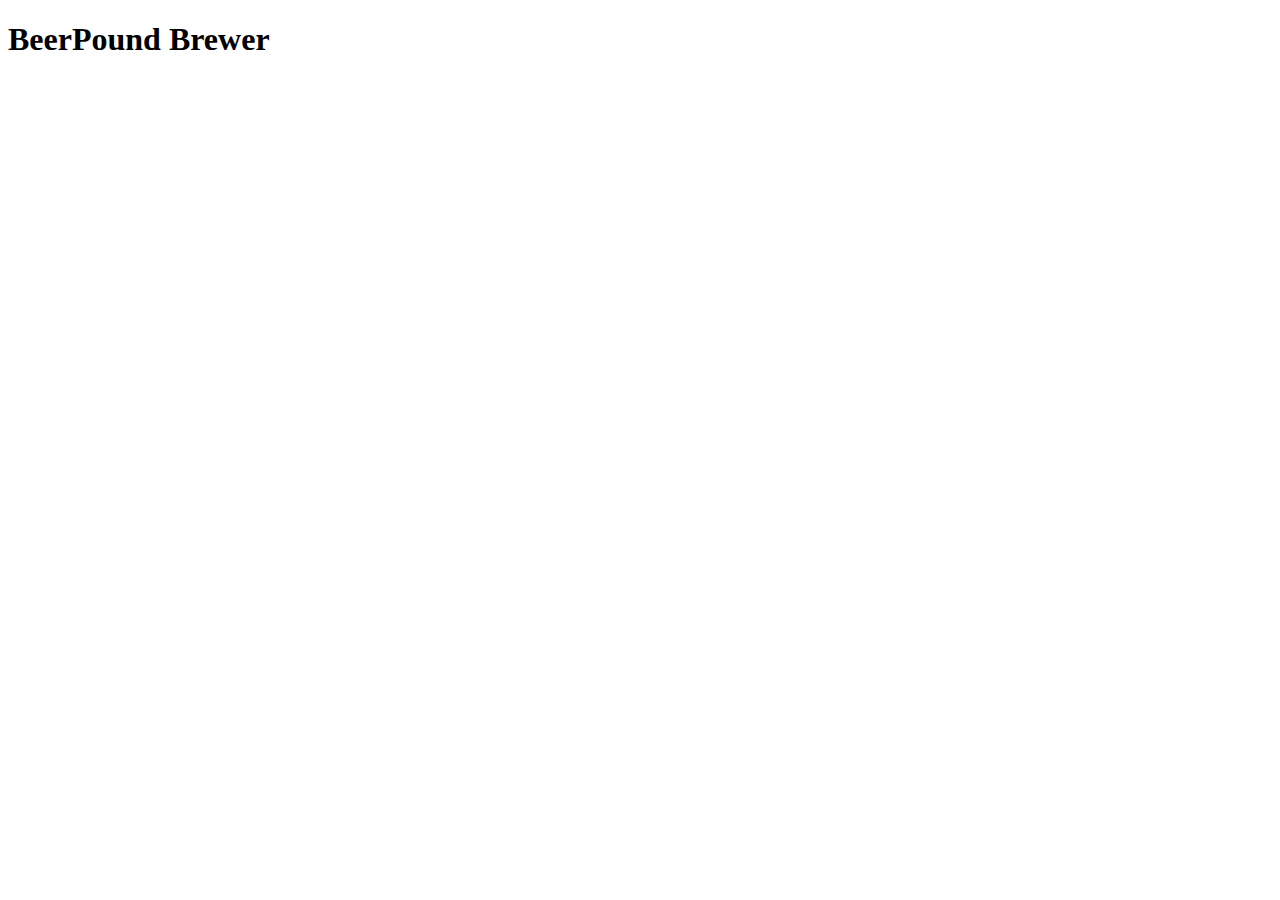
<file: src/main/webapp/views/index.html>
<!DOCTYPE html>
<html xmlns:th="http://www.thymeleaf.org">
<head>
<meta charset="ISO-8859-1">

<title>BeerPound</title>
</head>
<body>
   <h1>BeerPound Brewer</h1>
   <p th:text="${message}"></p>
</body>
</html>
</file>
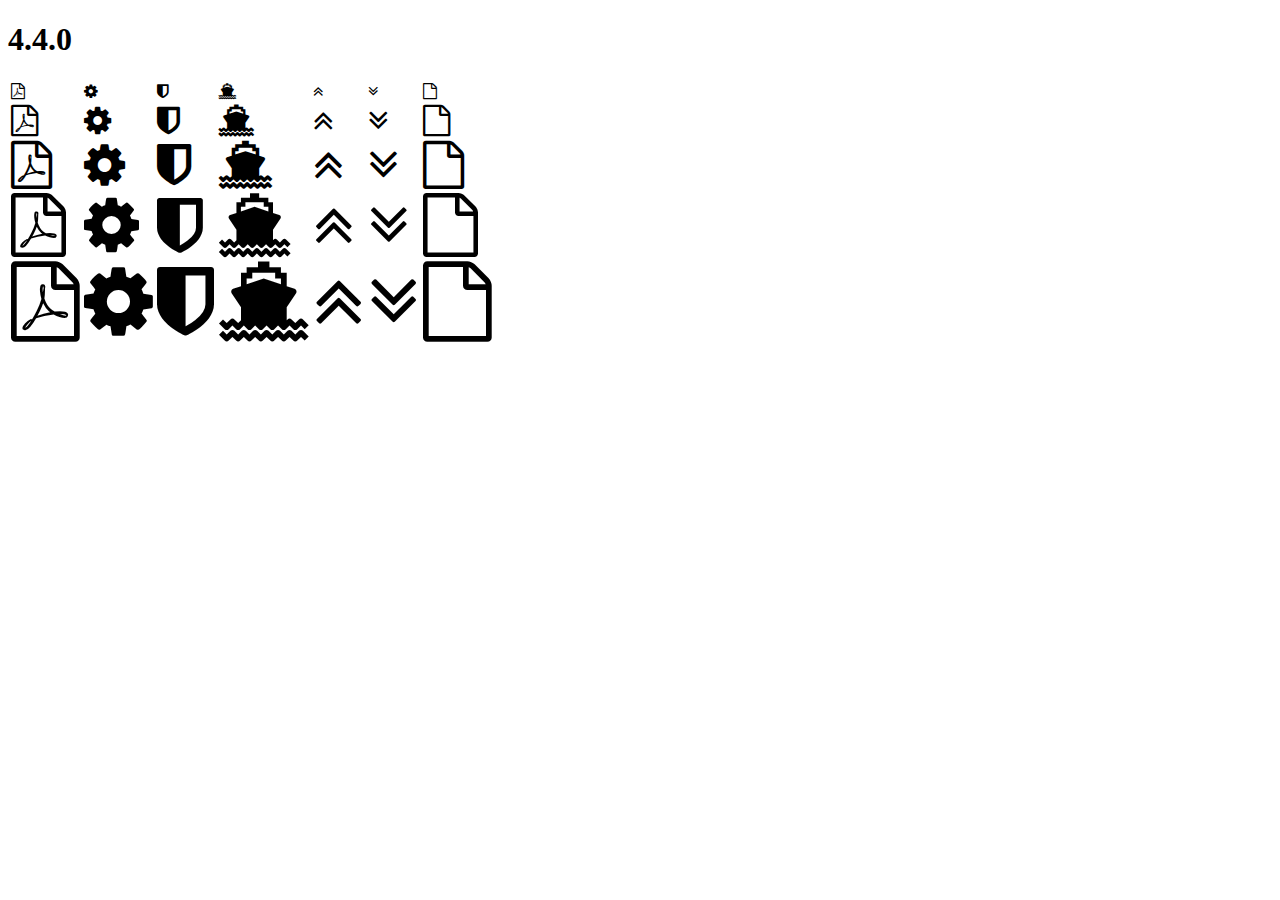
<file: src/main/resources/static/layout/vendors/font-awesome/fonts/4.4.0/index.html>
<!DOCTYPE html>
<html>
  <head>
    <link rel="stylesheet" href="https://maxcdn.bootstrapcdn.com/font-awesome/4.4.0/css/font-awesome.css" />
  </head>

  <body>
    <h1>4.4.0</h1>
    <table>
      <tr>
        <td><i class="fa fa-1x fa-file-pdf-o"></i></td>
        <td><i class="fa fa-1x fa-cog"></i></td>
        <td><i class="fa fa-1x fa-shield"></i></td>
        <td><i class="fa fa-1x fa-ship"></i></td>
        <td><i class="fa fa-1x fa-angle-double-up"></i></td>
        <td><i class="fa fa-1x fa-angle-double-down"></i></td>
        <td><i class="fa fa-1x fa-file-o"></i></td>
      </tr>
      <tr>
        <td><i class="fa fa-2x fa-file-pdf-o"></i></td>
        <td><i class="fa fa-2x fa-cog"></i></td>
        <td><i class="fa fa-2x fa-shield"></i></td>
        <td><i class="fa fa-2x fa-ship"></i></td>
        <td><i class="fa fa-2x fa-angle-double-up"></i></td>
        <td><i class="fa fa-2x fa-angle-double-down"></i></td>
        <td><i class="fa fa-2x fa-file-o"></i></td>
      </tr>
      <tr>
        <td><i class="fa fa-3x fa-file-pdf-o"></i></td>
        <td><i class="fa fa-3x fa-cog"></i></td>
        <td><i class="fa fa-3x fa-shield"></i></td>
        <td><i class="fa fa-3x fa-ship"></i></td>
        <td><i class="fa fa-3x fa-angle-double-up"></i></td>
        <td><i class="fa fa-3x fa-angle-double-down"></i></td>
        <td><i class="fa fa-3x fa-file-o"></i></td>
      </tr>
      <tr>
        <td><i class="fa fa-4x fa-file-pdf-o"></i></td>
        <td><i class="fa fa-4x fa-cog"></i></td>
        <td><i class="fa fa-4x fa-shield"></i></td>
        <td><i class="fa fa-4x fa-ship"></i></td>
        <td><i class="fa fa-4x fa-angle-double-up"></i></td>
        <td><i class="fa fa-4x fa-angle-double-down"></i></td>
        <td><i class="fa fa-4x fa-file-o"></i></td>
      </tr>
      <tr>
        <td><i class="fa fa-5x fa-file-pdf-o"></i></td>
        <td><i class="fa fa-5x fa-cog"></i></td>
        <td><i class="fa fa-5x fa-shield"></i></td>
        <td><i class="fa fa-5x fa-ship"></i></td>
        <td><i class="fa fa-5x fa-angle-double-up"></i></td>
        <td><i class="fa fa-5x fa-angle-double-down"></i></td>
        <td><i class="fa fa-5x fa-file-o"></i></td>
      </tr>
    </table>
  </body>

</html>
</file>
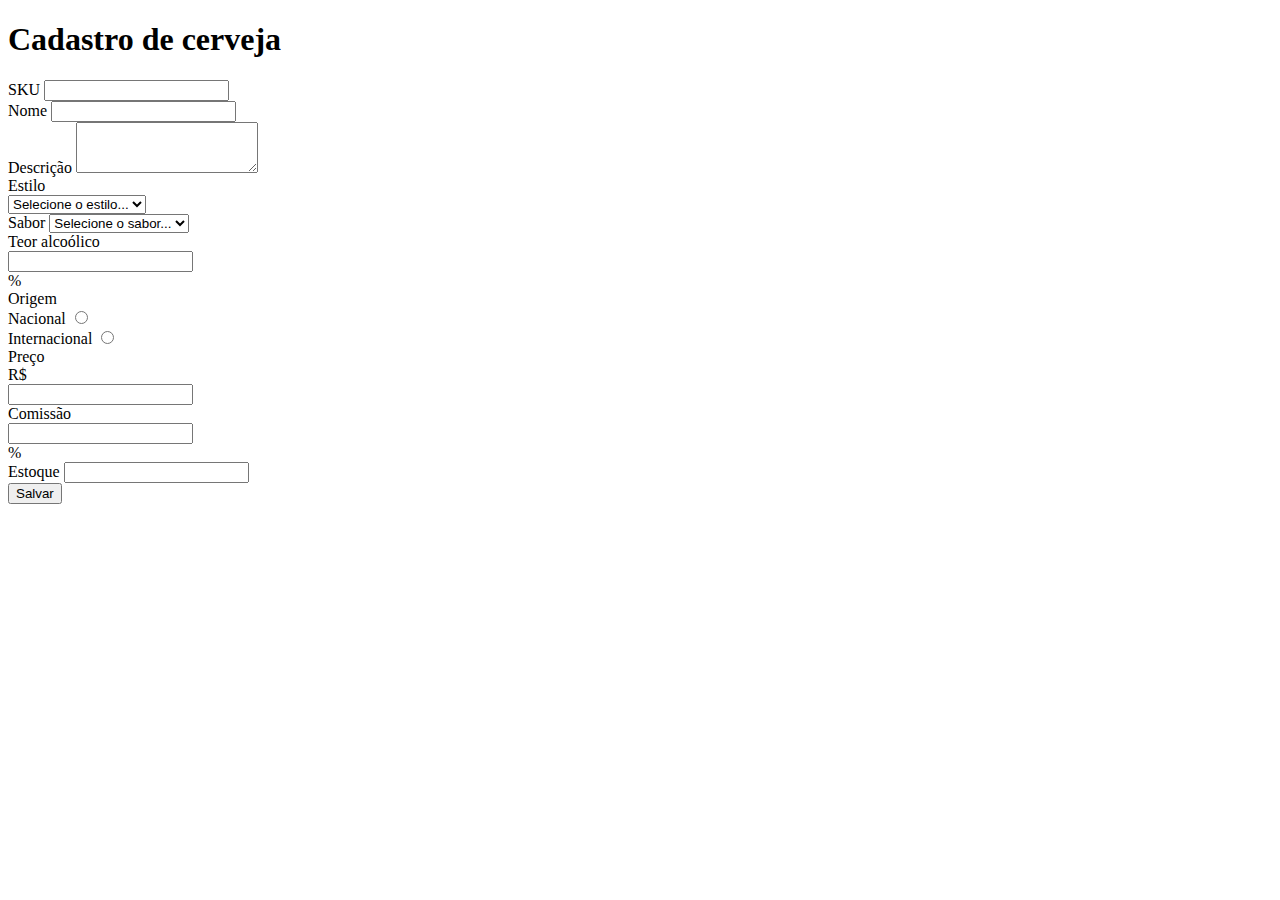
<file: src/main/webapp/views/beer/add-beer.html>
<!DOCTYPE html>
<html lang="pt" 
  xmlns:th="http://www.thymeleaf.org"
  xmlns:layout="http://www.ultraq.net.nz/thymeleaf/layout"
  layout:decorator="~{templates/default}"
>
  <head>
    <title>Cadastro de Cervejas</title>
  </head>
  
  <section layout:fragment="content">
  
    <div class="page-header">
      <div class="container-fluid">
        <h1>
          Cadastro de cerveja
        </h1>
      </div>
    </div>

    <div class="container-fluid">
  
      <!-- <div class="alert  alert-danger  alert-dismissible" role="alert">
        <button type="button" class="close" data-dismiss="alert" aria-label="Close"><span aria-hidden="true">&times;</span></button>
        <i class="fa  fa-exclamation-circle"></i> Já existe um produto com o nome informado.
      </div> -->
    
      <form th:object="${beer}" method="post" class="form-vertical  js-form-loading">
        
        <div class="row">
          <div class="col-sm-2 form-group">
            <label for="sku">SKU</label>
            <input id="sku" th:field="*{sku}" type="text" class="form-control"/>
          </div>
          
          <div class="col-sm-10 form-group">
            <label for="nome">Nome</label>
            <input id="nome" th:field="*{name}" type="text" class="form-control"/>
          </div>
        </div>
    
        <div class="form-group">
          <label for="descricao">Descrição</label>
          <textarea id="descricao" th:field="*{description}" rows="3" class="form-control"></textarea>
        </div>
    
        <div class="row">
          <div class="col-sm-3 form-group">
            <label for="estilo">Estilo</label>
            <div class="bw-field-action">
              <select class="form-control">
                <option value="">Selecione o estilo...</option>
              </select>
              
              <div class="bw-field-action__icon">
                <a href="#" data-toggle="modal" data-target="#modalStyleFastInsert">
                  <i class="glyphicon glyphicon-plus-sign bw-glyphicon-large"></i>
                </a>
              </div>
            </div>            
          </div>
          
          <div class="col-sm-3 form-group">
            <label for="sabor">Sabor</label>
            <select class="form-control">
              <option value="">Selecione o sabor...</option>
            </select>
          </div>
          
          <div class="col-sm-3 form-group">
            <label for="teorAlcoolico">Teor alcoólico</label>
            <div class="input-group">
              <input id="teorAlcoolico" type="text" class="form-control js-money"/>
              <div class="input-group-addon">%</div>
            </div>
          </div>
          
          <div class="col-md-6 col-sm-3 form-group">
            <label for="origim">Origem</label>
            <div>
              <div class="radio radio-inline">
                <label>Nacional</label>
                <input type="radio" name="origem">
              </div>
              <div class="radio radio-inline">
                <label>Internacional</label>
                <input type="radio" name="origem">
              </div>
            </div>
          </div>
        </div>
        
        <div class="row">
          <div class="col-sm-3 form-group">
            <label for="preco">Preço</label>
            <div class="input-group">
              <div class="input-group-addon">R$</div>
              <input id="preco" type="text" class="form-control js-money"/>
            </div>
          </div>
          
          <div class="col-sm-3 form-group">
            <label for="comissao">Comissão</label>
            <div class="input-group">
              <input id="comissao" type="text" class="form-control js-money"/>
              <div class="input-group-addon">%</div>
            </div>
          </div>
          
          <div class="col-sm-3 form-group">
            <label for="estoque">Estoque</label>
            <input id="estoque" type="text" class="form-control js-number"/>
          </div>
        </div>
        
        <div class="form-group">
          <button class="btn  btn-primary" type="submit">Salvar</button>
        </div>
    
      </form>
    </div>
    
    <div th:replace="style/style-fast-insert :: modal"></div>
  
  </section>
  
</html>
</file>
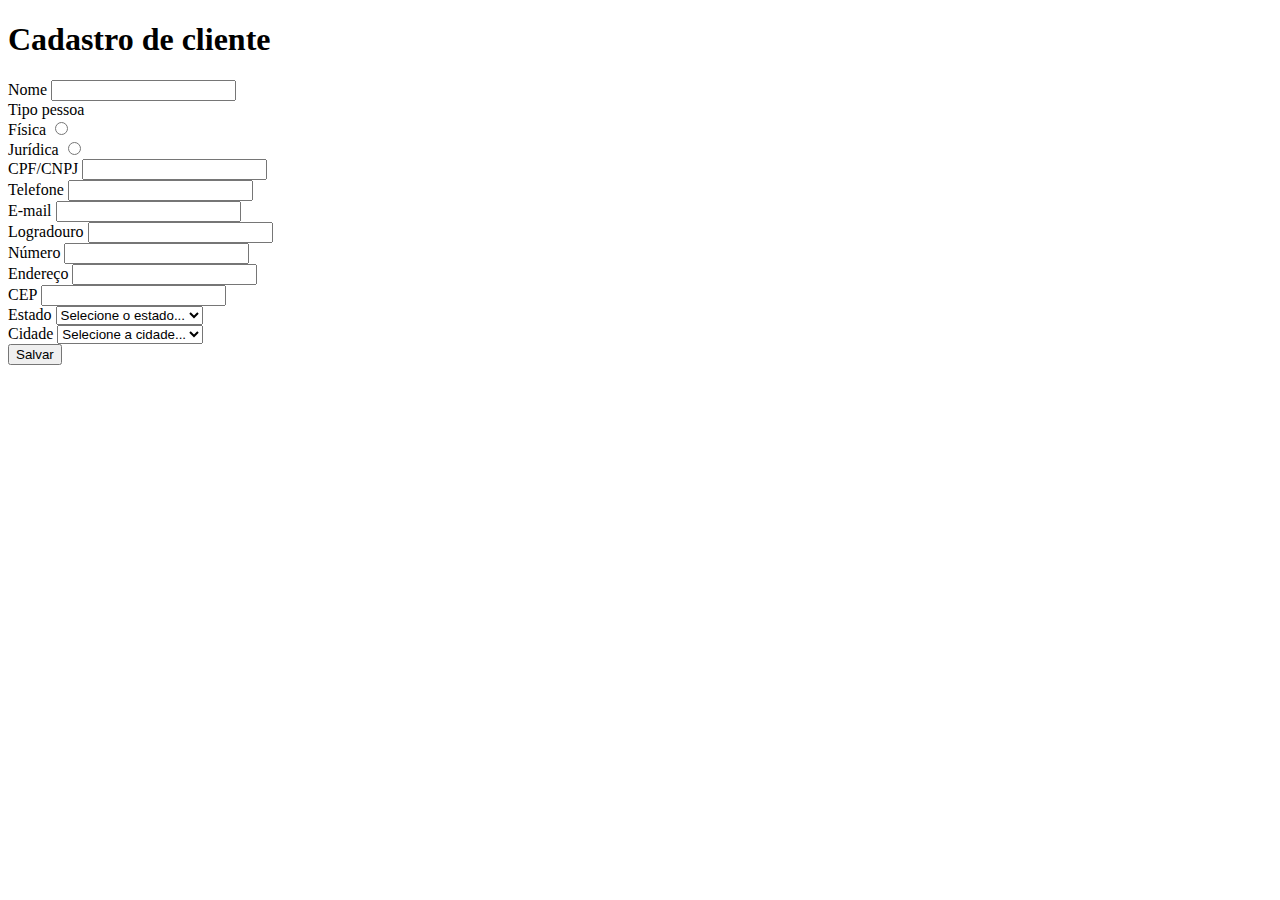
<file: src/main/webapp/views/customer/add-customer.html>
<!DOCTYPE html>
<html lang="pt" 
  xmlns:th="http://www.thymeleaf.org"
  xmlns:layout="http://www.ultraq.net.nz/thymeleaf/layout"
  layout:decorator="~{templates/default}"
>
  <head>
    <title>Cadastro de Clientes</title>
  </head>
  
  <section layout:fragment="content">
  
    <div class="page-header">
      <div class="container-fluid">
        <h1>
          Cadastro de cliente
        </h1>
      </div>
    </div>

    <div class="container-fluid">
    
      <form method="get" class="form-vertical  js-form-loading">
        
        <div class="form-group">
          <label for="nome">Nome</label>
          <input id="nome" type="text" class="form-control"/>
        </div>
        
        <div class="row">
          <div class="col-sm-4 form-group">
            <label for="tipoPessoa">Tipo pessoa</label>
            <div>
              <div class="radio radio-inline">
                <label>Física</label>
                <input type="radio" name="origem">
              </div>
              <div class="radio radio-inline">
                <label>Jurídica</label>
                <input type="radio" name="origem">
              </div>
            </div>
          </div>
          
          <div class="col-sm-8 form-group">
            <label for="cpfCpnj">CPF/CNPJ</label>
            <input id="cpfCpnj" type="text" class="form-control"/>
          </div>
        </div>
        
        <div class="row">
          <div class="col-sm-4 form-group">
            <label for="telefone">Telefone</label>
            <input id="telefone" type="text" class="form-control"/>
          </div>
          
          <div class="col-sm-8 form-group">
            <label for="email">E-mail</label>
            <input id="email" type="text" class="form-control"/>
          </div>
        </div>
        
        <div class="row">
          <div class="col-sm-4 form-group">
            <label for="logradouro">Logradouro</label>
            <input id="logradouro" type="text" class="form-control"/>
          </div>
          
          <div class="col-sm-4 form-group">
            <label for="numero">Número</label>
            <input id="numero" type="text" class="form-control"/>
          </div>
          
          <div class="col-sm-4 form-group">
            <label for="endereco">Endereço</label>
            <input id="endereco" type="text" class="form-control"/>
          </div>
        </div>
        
        <div class="row">
          <div class="col-sm-4 form-group">
            <label for="cep">CEP</label>
            <input id="cep" type="text" class="form-control"/>
          </div>
          
          <div class="col-sm-4 form-group">
            <label for="estado">Estado</label>
            <select class="form-control">
              <option value="">Selecione o estado...</option>
            </select>
          </div>
          
          <div class="col-sm-4 form-group">
            <label for="cidade">Cidade</label>
            <select class="form-control">
              <option value="">Selecione a cidade...</option>
            </select>
          </div>
        </div>
            
        <div class="form-group">
          <button class="btn  btn-primary" type="submit">Salvar</button>
        </div>
    
      </form>
    </div>
  
  </section>
  
</html>
</file>
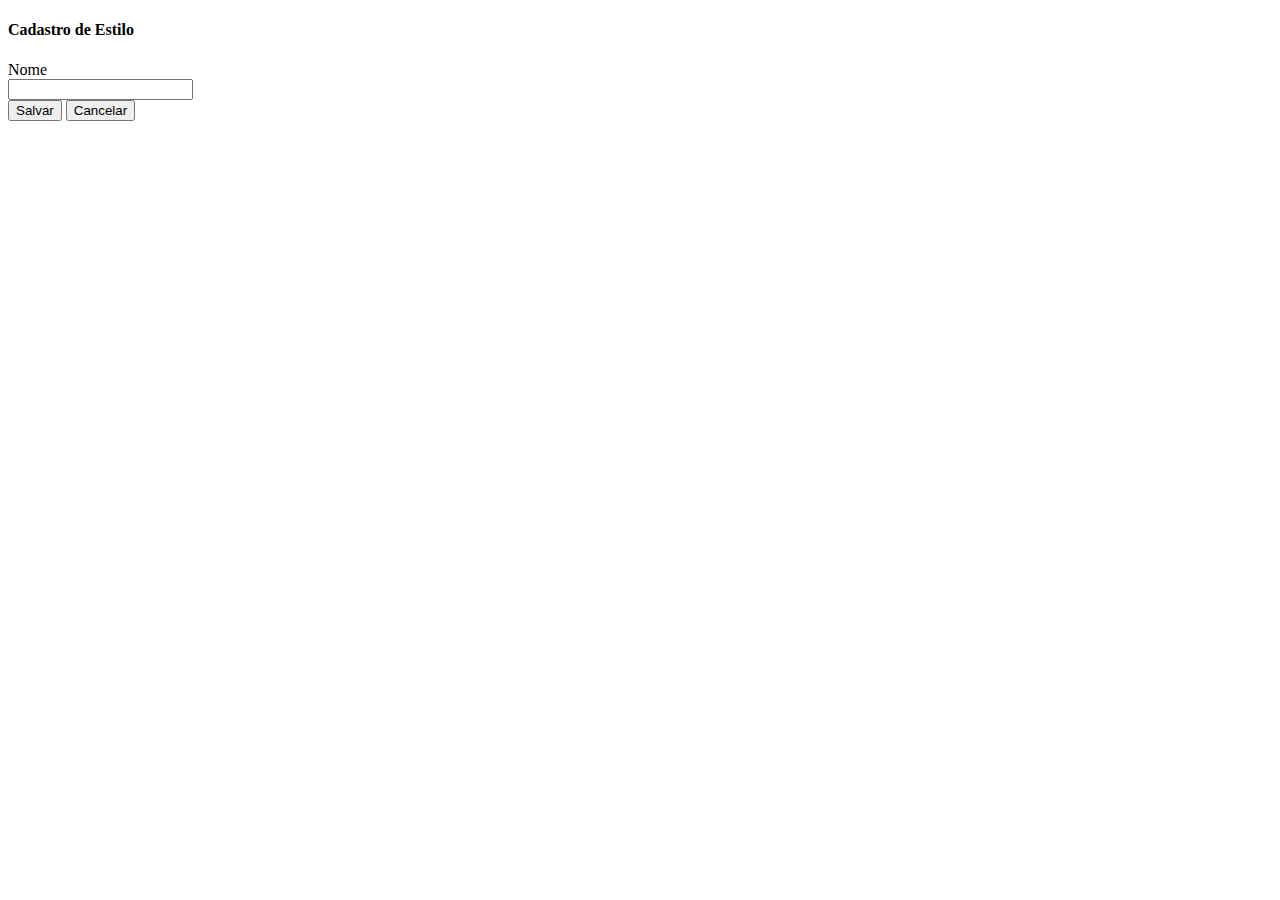
<file: src/main/webapp/views/style/style-fast-insert.html>
<!DOCTYPE html>
<html lang="pt" 
  xmlns:th="http://www.thymeleaf.org"
>
<body>

  <div class="modal fade" id="modalStyleFastInsert" tabindex="-1" role="dialog" th:fragment="modal">
    <div class="modal-dialog modal-sm">
      <div class="modal-content">
        <div class="modal-header">
          <h4 class="modal-title" id="modalStyleFastInsertLabel">Cadastro de Estilo</h4>
        </div>
        <div class="modal-body">
          <form class="form-horizontal">
            <div class="form-group">
              <label class="col-sm-2 control-label" for="styleName">Nome</label>
              <div class="col-sm-10">
                <input id="styleName" type="text" class="form-control">
              </div>              
            </div>            
          </form>
        </div>
        <div class="modal-footer">
          <button type="button" class="btn btn-primary">Salvar</button>
          <button type="button" class="btn btn-default" data-dismiss="modal">Cancelar</button>
        </div>
      </div>
    </div>
  </div>

</body>
</html>
</file>
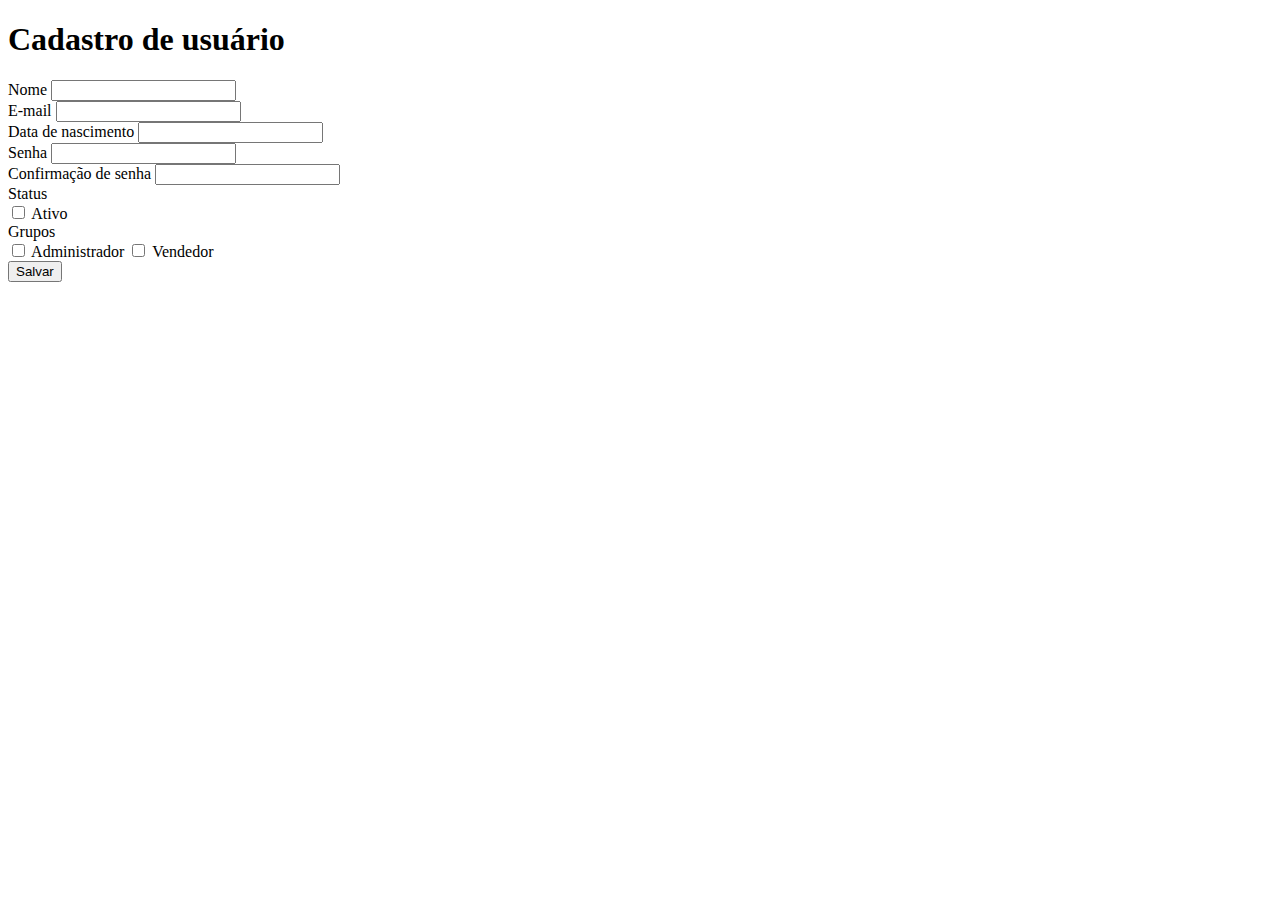
<file: src/main/webapp/views/user/add-user.html>
<!DOCTYPE html>
<html lang="pt" 
  xmlns:th="http://www.thymeleaf.org"
  xmlns:layout="http://www.ultraq.net.nz/thymeleaf/layout"
  layout:decorator="~{templates/default}"
>
  <head>
    <title>Cadastro de Usuários</title>
  </head>
  
  <section layout:fragment="content">
  
    <div class="page-header">
      <div class="container-fluid">
        <h1>
          Cadastro de usuário
        </h1>
      </div>
    </div>

    <div class="container-fluid">
    
      <form method="get" class="form-vertical  js-form-loading">
        
        <div class="form-group">
          <label for="nome">Nome</label>
          <input id="nome" type="text" class="form-control"/>
        </div>
        
        <div class="row">
          <div class="col-sm-6 form-group">
            <label for="email">E-mail</label>
            <input id="email" type="text" class="form-control"/>
          </div>
          
          <div class="col-sm-3 form-group">
            <label for="dataNascimento">Data de nascimento</label>
            <input id="dataNascimento" type="text" class="form-control"/>
          </div>          
        </div>
        
        <div class="row">
          <div class="col-sm-3 form-group">
            <label for="senha">Senha</label>
            <input id="senha" type="text" class="form-control"/>
          </div>
          
          <div class="col-sm-3 form-group">
            <label for="confirmacaoSenha">Confirmação de senha</label>
            <input id="confirmacaoSenha" type="text" class="form-control"/>
          </div>
          
          <div class="col-sm-3 form-group">
            <label>Status</label>
            <div class="checkbox">
              <input id="status" type="checkbox"/>
              <label for="status">Ativo</label>
            </div>            
          </div>
        </div>
        
        <div class="form-group">
          <label>Grupos</label>
          <div>
            <label class="checkbox-inline">
              <input type="checkbox" name="gruposA"> Administrador
            </label>
            
            <label class="checkbox-inline">
              <input type="checkbox" name="gruposV"> Vendedor
            </label>
          </div>
        </div>
        
        <div class="form-group">
          <button class="btn  btn-primary" type="submit">Salvar</button>
        </div>
    
      </form>
    </div>
  
  </section>
  
</html>
</file>
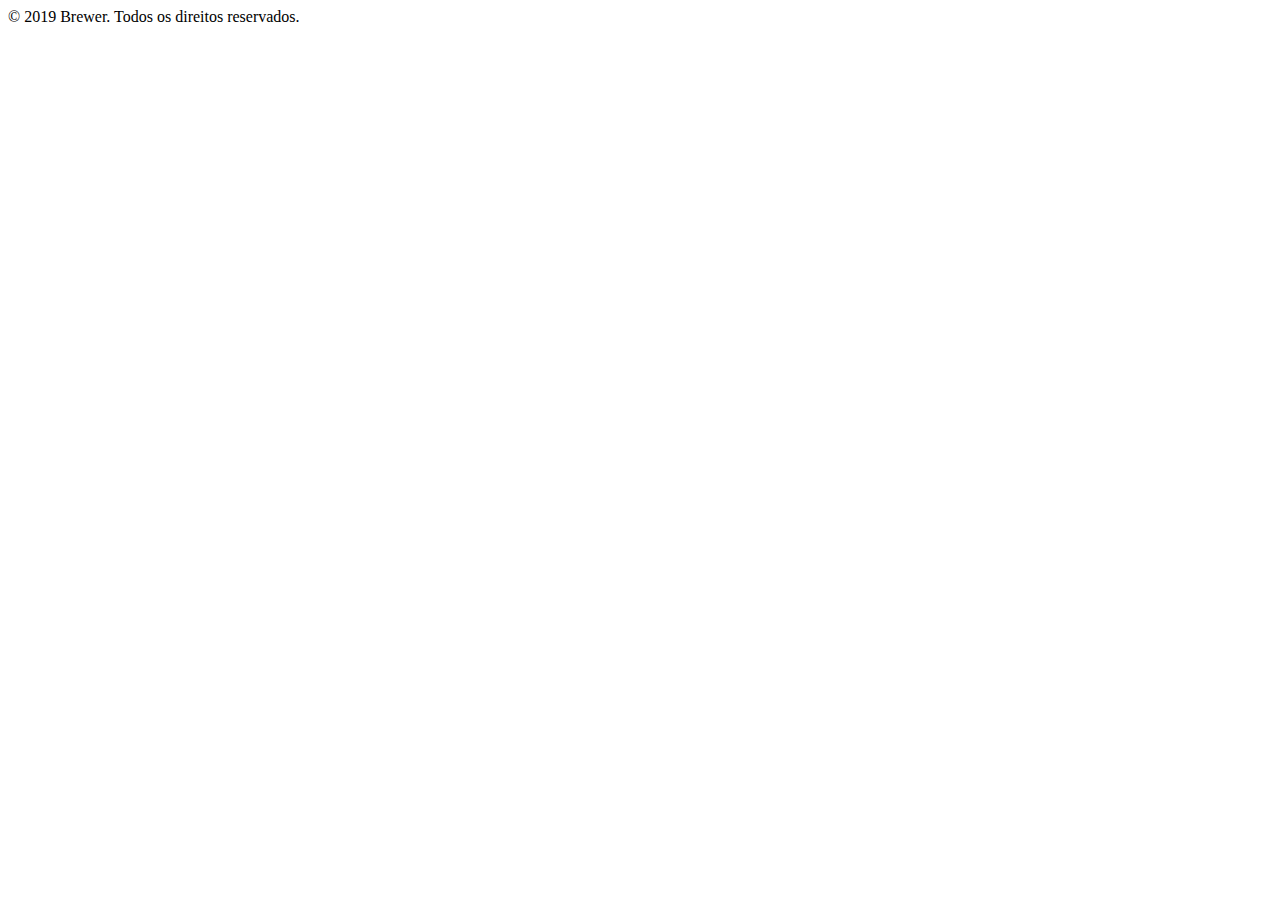
<file: src/main/webapp/views/templates/fragments/footer.html>
<!DOCTYPE html>
<html lang="pt" 
  xmlns:th="http://www.thymeleaf.org"
>
<body>
  <footer class="aw-layout-footer  js-content" th:fragment="footer">
    <div class="container-fluid">
      <span class="aw-footer-disclaimer">&copy; 2019 Brewer. Todos os direitos reservados.</span>
    </div>
  </footer>
</body>
</html>
</file>
